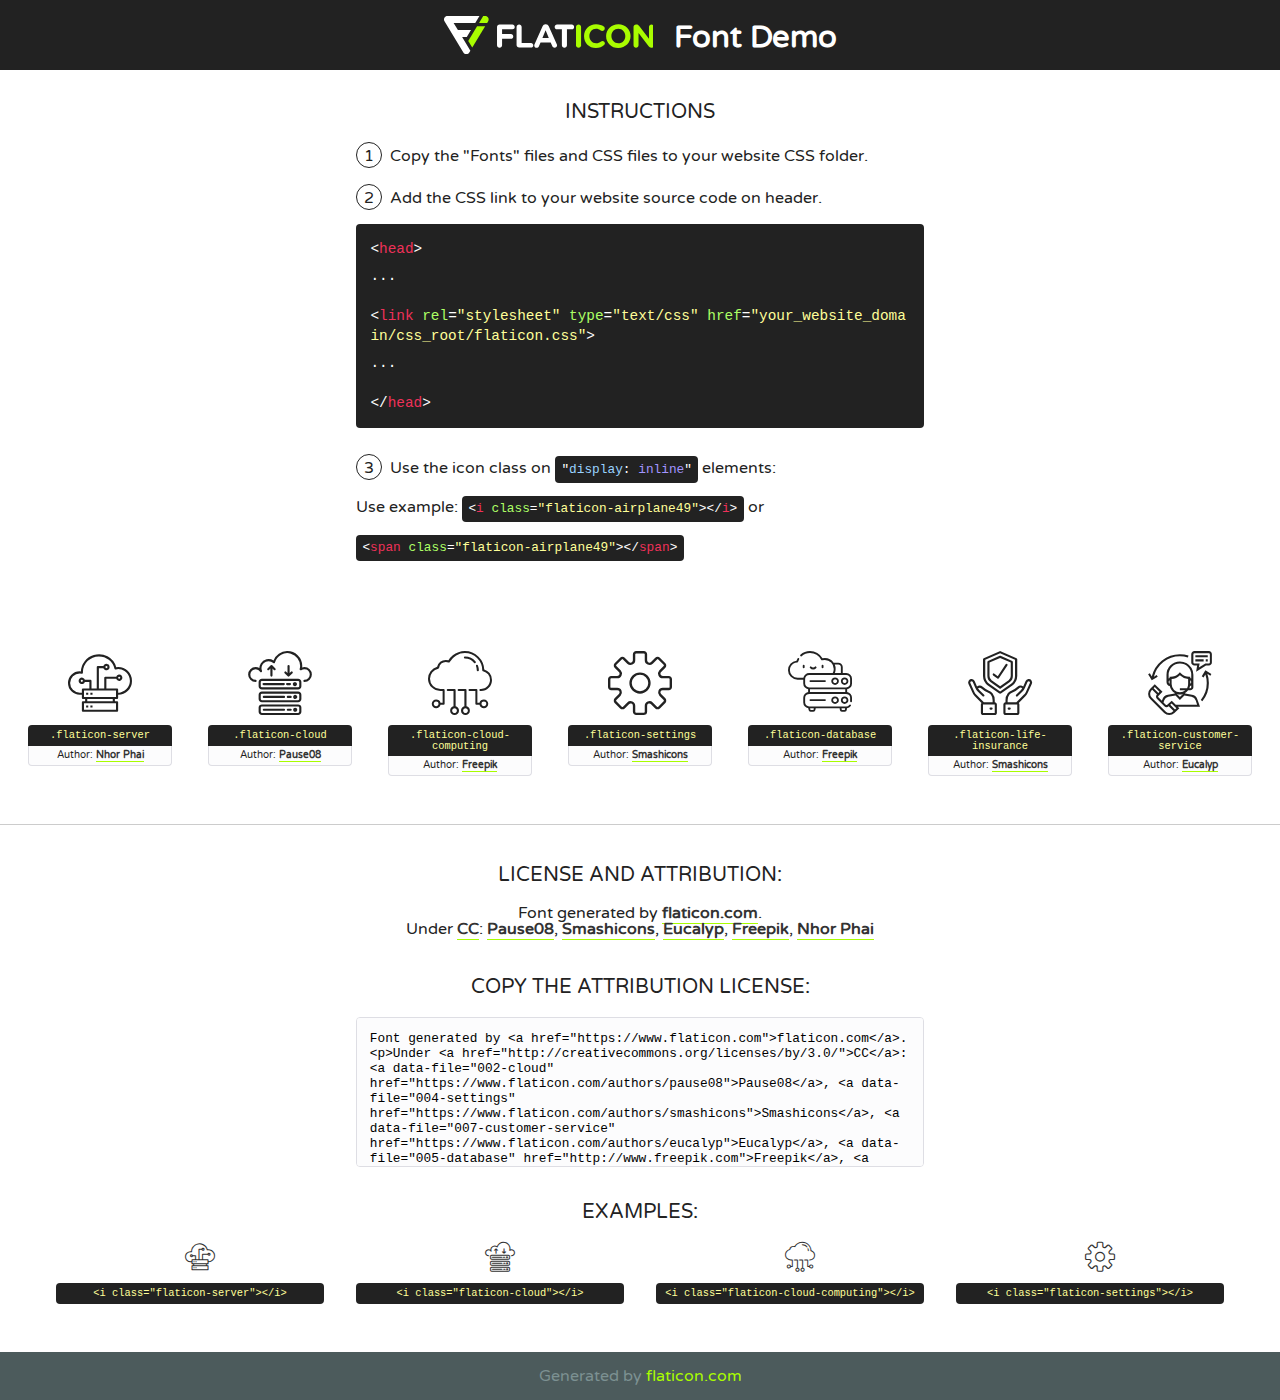
<file: fonts/flaticon/font/flaticon.html>
<!DOCTYPE html>
<!--
  Flaticon icon font: Flaticon
  Creation date: 07/05/2019 06:52
-->
<html>
<!DOCTYPE html>
<html>

<head>
    <title>Flaticon WebFont</title>
    <link href="http://fonts.googleapis.com/css?family=Varela+Round" rel="stylesheet" type="text/css" />
    <link rel="stylesheet" type="text/css" href="flaticon.css">
    <meta charset="UTF-8">
    <style>
    html, body, div, span, applet, object, iframe,
    h1, h2, h3, h4, h5, h6, p, blockquote, pre,
    a, abbr, acronym, address, big, cite, code,
    del, dfn, em, img, ins, kbd, q, s, samp,
    small, strike, strong, sub, sup, tt, var,
    b, u, i, center,
    dl, dt, dd, ol, ul, li,
    fieldset, form, label, legend,
    table, caption, tbody, tfoot, thead, tr, th, td,
    article, aside, canvas, details, embed, 
    figure, figcaption, footer, header, hgroup, 
    menu, nav, output, ruby, section, summary,
    time, mark, audio, video {
        margin: 0;
        padding: 0;
        border: 0;
        font-size: 100%;
        font: inherit;
        vertical-align: baseline;
    }
    /* HTML5 display-role reset for older browsers */
    article, aside, details, figcaption, figure, 
    footer, header, hgroup, menu, nav, section {
        display: block;
    }
    body {
        line-height: 1;
    }
    ol, ul {
        list-style: none;
    }
    blockquote, q {
        quotes: none;
    }
    blockquote:before, blockquote:after,
    q:before, q:after {
        content: '';
        content: none;
    }
    table {
        border-collapse: collapse;
        border-spacing: 0;
    }
    body {
        font-family: 'Varela Round', Helvetica, Arial, sans-serif;
        font-size: 16px;
        color: #222;
    }
    a {
        color: #333;
        border-bottom: 1px solid #a9fd00;
        font-weight: bold;
        text-decoration: none;
    }
    * {
        -moz-box-sizing: border-box;
        -webkit-box-sizing: border-box;
        box-sizing: border-box;
        margin: 0;
        padding: 0;
    }
    [class^="flaticon-"]:before, [class*=" flaticon-"]:before, [class^="flaticon-"]:after, [class*=" flaticon-"]:after {
        font-family: Flaticon;
        font-size: 30px;
        font-style: normal;
        margin-left: 20px;
        color: #333;
    }
    .wrapper {
        max-width: 600px;
        margin: auto;
        padding: 0 1em;
    }
    .title {
        font-size: 1.25em;
        text-align: center;
        margin-bottom: 1em;
        text-transform: uppercase;
    }
    header {
        text-align: center;
        background-color: #222;
        color: #fff;
        padding: 1em;
    }
    header .logo {
        width: 210px;
        height: 38px;
        display: inline-block;
        vertical-align: middle;
        margin-right: 1em;
        border: none;
    }
    header strong {
        font-size: 1.95em;
        font-weight: bold;
        vertical-align: middle;
        margin-top: 5px;
        display: inline-block;
    }
    .demo {
        margin: 2em auto;
        line-height: 1.25em;
    }
    .demo ul li {
        margin-bottom: 1em;
    }
    .demo ul li .num {
        color: #222;
        border-radius: 20px;
        display: inline-block;
        width: 26px;
        padding: 3px;
        height: 26px;
        text-align: center;
        margin-right: 0.5em;
        border: 1px solid #222;
    }
    .demo ul li code {
        background-color: #222;
        border-radius: 4px;
        padding: 0.25em 0.5em;
        display: inline-block;
        color: #fff;
        font-family: Consolas,Monaco,Lucida Console,Liberation Mono,DejaVu Sans Mono,Bitstream Vera Sans Mono,Courier New, monospace;
        font-weight: lighter;
        margin-top: 1em;
        font-size: 0.8em;
        word-break: break-all;
    }
    .demo ul li code.big {
        padding: 1em;
        font-size: 0.9em;
    }
    .demo ul li code .red {
        color: #EF3159;
    }
    .demo ul li code .green {
        color: #ACFF65;
    }
    .demo ul li code .yellow {
        color: #FFFF99;
    }
    .demo ul li code .blue {
        color: #99D3FF;
    }
    .demo ul li code .purple {
        color: #A295FF;
    }
    .demo ul li code .dots {
        margin-top: 0.5em;
        display: block;
    }
    #glyphs {
        border-bottom: 1px solid #ccc;
        padding: 2em 0;
        text-align: center;
    }
    .glyph {
        display: inline-block;
        width: 9em;
        margin: 1em;
        text-align: center;
        vertical-align: top;
        background: #FFF;
    }
    .glyph .glyph-icon {
        padding: 10px;
        display: block;
        font-family:"Flaticon";
        font-size: 64px;
        line-height: 1;
    }
    .glyph .glyph-icon:before {
        font-size: 64px;
        color: #222;
        margin-left: 0;
    }
    .class-name {
        font-size: 0.65em;
        background-color: #222;
        color: #fff;
        border-radius: 4px 4px 0 0;
        padding: 0.5em;
        color: #FFFF99;
        font-family: Consolas,Monaco,Lucida Console,Liberation Mono,DejaVu Sans Mono,Bitstream Vera Sans Mono,Courier New, monospace;
    }
    .author-name {
        font-size: 0.6em;
        background-color: #fcfcfd;
        border: 1px solid #DEDEE4;
        border-top: 0;
        border-radius: 0 0 4px 4px;
        padding: 0.5em;
    }
    .class-name:last-child {
        font-size: 10px;
        color:#888;
    }
    .class-name:last-child a {
        font-size: 10px;
        color:#555;
    }
    .class-name:last-child a:hover {
        color:#a9fd00;
    }
    .glyph > input {
        display: block;
        width: 100px;
        margin: 5px auto;
        text-align: center;
        font-size: 12px;
        cursor: text;
    }
    .glyph > input.icon-input {
        font-family:"Flaticon";
        font-size: 16px;
        margin-bottom: 10px;
    }
    .attribution .title {
        margin-top: 2em;
    }
    .attribution textarea {
        background-color: #fcfcfd;
        padding: 1em;
        border: none;
        box-shadow: none;
        border: 1px solid #DEDEE4;
        border-radius: 4px;
        resize: none;
        width: 100%;
        height: 150px;
        font-size: 0.8em;
        font-family: Consolas,Monaco,Lucida Console,Liberation Mono,DejaVu Sans Mono,Bitstream Vera Sans Mono,Courier New, monospace;
        -webkit-appearance: none;
    }
    .iconsuse {
        margin: 2em auto;
        text-align: center;
        max-width: 1200px;
    }
    .iconsuse:after {
        content: '';
        display: table;
        clear: both;
    }
    .iconsuse .image {
        float: left;
        width: 25%;
        padding: 0 1em;
    }
    .iconsuse .image p {
        margin-bottom: 1em;
    }
    .iconsuse .image span {
        display: block;
        font-size: 0.65em;
        background-color: #222;
        color: #fff;
        border-radius: 4px;
        padding: 0.5em;
        color: #FFFF99;
        margin-top: 1em;
        font-family: Consolas,Monaco,Lucida Console,Liberation Mono,DejaVu Sans Mono,Bitstream Vera Sans Mono,Courier New, monospace;
    }
    #footer {
        text-align: center;
        background-color: #4C5B5C;
        color: #7c9192;
        padding: 1em;
    }
    #footer a {
        border: none;
        color: #a9fd00;
        font-weight: normal;
    }
    @media (max-width: 960px) {
        .iconsuse .image {
            width: 50%;
        }
    }
    @media (max-width: 560px) {
        .iconsuse .image {
            width: 100%;
        }
    }
    </style>
</head>

<body class="characters-off">

    <header>
        <a href="https://www.flaticon.com" target="_blank" class="logo">
            <svg version="1.1" xmlns="http://www.w3.org/2000/svg" xmlns:xlink="http://www.w3.org/1999/xlink" xmlns:a="http://ns.adobe.com/AdobeSVGViewerExtensions/3.0/" viewBox="0 0 560.875 102.036" enable-background="new 0 0 560.875 102.036" xml:space="preserve">
                <defs>
                </defs>
                <g>
                    <g class="letters">
                        <path fill="#ffffff" d="M141.596,29.675c0-3.777,2.985-6.767,6.764-6.767h34.438c3.426,0,6.15,2.728,6.15,6.15
                        c0,3.43-2.724,6.149-6.15,6.149h-27.674v13.091h23.719c3.429,0,6.151,2.724,6.151,6.15c0,3.43-2.723,6.149-6.151,6.149h-23.719
                        v17.574c0,3.773-2.986,6.761-6.764,6.761c-3.779,0-6.764-2.989-6.764-6.761V29.675z"></path>
                        <path fill="#ffffff" d="M193.844,29.149c0-3.781,2.985-6.767,6.764-6.767c3.776,0,6.763,2.985,6.763,6.767v42.957h25.039
                        c3.426,0,6.149,2.726,6.149,6.153c0,3.425-2.723,6.15-6.149,6.15h-31.802c-3.779,0-6.764-2.986-6.764-6.768V29.149z"></path>
                        <path fill="#ffffff" d="M241.891,75.71l21.438-48.407c1.492-3.341,4.215-5.357,7.906-5.357h0.792
                        c3.686,0,6.323,2.017,7.815,5.357l21.439,48.407c0.436,0.967,0.701,1.845,0.701,2.723c0,3.602-2.809,6.501-6.414,6.501
                        c-3.161,0-5.269-1.845-6.499-4.655l-4.132-9.661h-27.059l-4.301,10.102c-1.144,2.631-3.426,4.214-6.237,4.214
                        c-3.517,0-6.24-2.81-6.24-6.325C241.1,77.64,241.451,76.677,241.891,75.71z M279.932,58.666l-8.521-20.297l-8.526,20.297H279.932
                        z"></path>
                        <path fill="#ffffff" d="M314.864,35.387H301.86c-3.429,0-6.239-2.813-6.239-6.238c0-3.429,2.811-6.24,6.239-6.24h39.533
                        c3.426,0,6.237,2.811,6.237,6.24c0,3.425-2.811,6.238-6.237,6.238h-13.001v42.785c0,3.773-2.99,6.761-6.764,6.761
                        c-3.779,0-6.764-2.989-6.764-6.761V35.387z"></path>
                        <path fill="#A9FD00" d="M352.615,29.149c0-3.781,2.985-6.767,6.767-6.767c3.774,0,6.761,2.985,6.761,6.767v49.024
                        c0,3.773-2.987,6.761-6.761,6.761c-3.781,0-6.767-2.989-6.767-6.761V29.149z"></path>
                        <path fill="#A9FD00" d="M374.132,53.836v-0.179c0-17.481,13.178-31.801,32.065-31.801c9.22,0,15.459,2.458,20.557,6.238
                        c1.402,1.054,2.637,2.985,2.637,5.357c0,3.692-2.985,6.59-6.681,6.59c-1.845,0-3.071-0.702-4.044-1.319
                        c-3.776-2.813-7.729-4.393-12.562-4.393c-10.364,0-17.831,8.611-17.831,19.154v0.173c0,10.542,7.291,19.329,17.831,19.329
                        c5.715,0,9.492-1.756,13.359-4.834c1.049-0.874,2.458-1.491,4.039-1.491c3.429,0,6.325,2.813,6.325,6.236
                        c0,2.106-1.056,3.78-2.282,4.834c-5.539,4.834-12.036,7.733-21.878,7.733C387.572,85.464,374.132,71.493,374.132,53.836z"></path>
                        <path fill="#A9FD00" d="M433.009,53.836v-0.179c0-17.481,13.79-31.801,32.766-31.801c18.981,0,32.592,14.143,32.592,31.628v0.173
                        c0,17.483-13.785,31.807-32.769,31.807C446.625,85.464,433.009,71.32,433.009,53.836z M484.224,53.836v-0.179
                        c0-10.539-7.725-19.326-18.626-19.326c-10.893,0-18.449,8.611-18.449,19.154v0.173c0,10.542,7.73,19.329,18.626,19.329
                        C476.676,72.986,484.224,64.378,484.224,53.836z"></path>
                        <path fill="#A9FD00" d="M506.233,29.321c0-3.774,2.99-6.763,6.767-6.763h1.401c3.252,0,5.183,1.583,7.029,3.953l26.093,34.265
                        V29.059c0-3.692,2.99-6.677,6.681-6.677c3.683,0,6.671,2.985,6.671,6.677v48.934c0,3.78-2.987,6.765-6.764,6.765h-0.436
                        c-3.257,0-5.188-1.581-7.034-3.953l-27.056-35.492v32.944c0,3.687-2.985,6.676-6.678,6.676c-3.683,0-6.673-2.989-6.673-6.676
                        V29.321z"></path>
                    </g>
                    <g class="insignia">
                        <path fill="#ffffff" d="M48.372,56.137h12.517l11.156-18.537H37.186L25.688,18.539h57.825L94.668,0H9.271
                        C5.925,0,2.842,1.801,1.198,4.716c-1.644,2.907-1.593,6.482,0.134,9.343l50.38,83.501c1.678,2.781,4.689,4.476,7.938,4.476
                        c3.246,0,6.257-1.695,7.935-4.476l2.898-4.804L48.372,56.137z"></path>
                        <g class="i">
                            <path fill="#A9FD00" d="M93.575,18.539h0.031v0.004l21.652,0.004l2.705-4.488c1.727-2.861,1.778-6.436,0.133-9.343
                            C116.454,1.801,113.371,0,110.026,0h-5.294L93.575,18.539z"></path>
                            <polygon fill="#A9FD00" points="88.291,27.356 64.725,66.486 75.519,84.404 109.942,27.356"></polygon>
                        </g>
                    </g>
                </g>
            </svg>
        </a>
        <strong>Font Demo</strong>
    </header>


    <section class="demo wrapper">

        <p class="title">Instructions</p>

        <ul>
            <li>
                <span class="num">1</span>Copy the "Fonts" files and CSS files to your website CSS folder.
            </li>
            <li>
                <span class="num">2</span>Add the CSS link to your website source code on header.
                <code class="big">
                    &lt;<span class="red">head</span>&gt;
                    <br/><span class="dots">...</span>
                    <br/>&lt;<span class="red">link</span> <span class="green">rel</span>=<span class="yellow">"stylesheet"</span> <span class="green">type</span>=<span class="yellow">"text/css"</span> <span class="green">href</span>=<span class="yellow">"your_website_domain/css_root/flaticon.css"</span>&gt;
                    <br/><span class="dots">...</span>
                    <br/>&lt;/<span class="red">head</span>&gt;
                </code>
            </li>

            <li>
                <p>
                    <span class="num">3</span>Use the icon class on <code>"<span class="blue">display</span>:<span class="purple"> inline</span>"</code> elements:
                    <br />
                    Use example: <code>&lt;<span class="red">i</span> <span class="green">class</span>=<span class="yellow">&quot;flaticon-airplane49&quot;</span>&gt;&lt;/<span class="red">i</span>&gt;</code> or <code>&lt;<span class="red">span</span> <span class="green">class</span>=<span class="yellow">&quot;flaticon-airplane49&quot;</span>&gt;&lt;/<span class="red">span</span>&gt;</code>
            </li>
        </ul>

    </section>




   <section id="glyphs">          
    
      
        <div class="glyph"><div class="glyph-icon flaticon-server"></div>
            <div class="class-name">.flaticon-server</div>
            <div class="author-name">Author: <a data-file="001-server" href="https://www.flaticon.com/authors/nhor-phai">Nhor Phai</a> </div> 
        </div>        
        
        <div class="glyph"><div class="glyph-icon flaticon-cloud"></div>
            <div class="class-name">.flaticon-cloud</div>
            <div class="author-name">Author: <a data-file="002-cloud" href="https://www.flaticon.com/authors/pause08">Pause08</a> </div> 
        </div>        
        
        <div class="glyph"><div class="glyph-icon flaticon-cloud-computing"></div>
            <div class="class-name">.flaticon-cloud-computing</div>
            <div class="author-name">Author: <a data-file="003-cloud-computing" href="http://www.freepik.com">Freepik</a> </div> 
        </div>        
        
        <div class="glyph"><div class="glyph-icon flaticon-settings"></div>
            <div class="class-name">.flaticon-settings</div>
            <div class="author-name">Author: <a data-file="004-settings" href="https://www.flaticon.com/authors/smashicons">Smashicons</a> </div> 
        </div>        
        
        <div class="glyph"><div class="glyph-icon flaticon-database"></div>
            <div class="class-name">.flaticon-database</div>
            <div class="author-name">Author: <a data-file="005-database" href="http://www.freepik.com">Freepik</a> </div> 
        </div>        
        
        <div class="glyph"><div class="glyph-icon flaticon-life-insurance"></div>
            <div class="class-name">.flaticon-life-insurance</div>
            <div class="author-name">Author: <a data-file="006-life-insurance" href="https://www.flaticon.com/authors/smashicons">Smashicons</a> </div> 
        </div>        
        
        <div class="glyph"><div class="glyph-icon flaticon-customer-service"></div>
            <div class="class-name">.flaticon-customer-service</div>
            <div class="author-name">Author: <a data-file="007-customer-service" href="https://www.flaticon.com/authors/eucalyp">Eucalyp</a> </div> 
        </div>        
        

    </section>



    <section class="attribution wrapper"   style="text-align:center;">

      <div class="title">License and attribution:</div><div class="attrDiv">Font generated by <a href="https://www.flaticon.com">flaticon.com</a>. <div><p>Under <a href="http://creativecommons.org/licenses/by/3.0/">CC</a>: <a data-file="002-cloud" href="https://www.flaticon.com/authors/pause08">Pause08</a>, <a data-file="004-settings" href="https://www.flaticon.com/authors/smashicons">Smashicons</a>, <a data-file="007-customer-service" href="https://www.flaticon.com/authors/eucalyp">Eucalyp</a>, <a data-file="005-database" href="http://www.freepik.com">Freepik</a>, <a data-file="001-server" href="https://www.flaticon.com/authors/nhor-phai">Nhor Phai</a></p>  </div>
      </div>
      <div class="title">Copy the Attribution License:</div>

    <textarea onclick="this.focus();this.select();">Font generated by &lt;a href=&quot;https://www.flaticon.com&quot;&gt;flaticon.com&lt;/a&gt;. <p>Under <a href="http://creativecommons.org/licenses/by/3.0/">CC</a>: <a data-file="002-cloud" href="https://www.flaticon.com/authors/pause08">Pause08</a>, <a data-file="004-settings" href="https://www.flaticon.com/authors/smashicons">Smashicons</a>, <a data-file="007-customer-service" href="https://www.flaticon.com/authors/eucalyp">Eucalyp</a>, <a data-file="005-database" href="http://www.freepik.com">Freepik</a>, <a data-file="001-server" href="https://www.flaticon.com/authors/nhor-phai">Nhor Phai</a></p>  
     </textarea>

    </section>

    <section class="iconsuse">

          <div class="title">Examples:</div>            
             
            <div class="image">
                <p>
                    <i class="glyph-icon flaticon-server"></i> 
                    <span>&lt;i class=&quot;flaticon-server&quot;&gt;&lt;/i&gt;</span>
                </p>
            </div>
            
            <div class="image">
                <p>
                    <i class="glyph-icon flaticon-cloud"></i> 
                    <span>&lt;i class=&quot;flaticon-cloud&quot;&gt;&lt;/i&gt;</span>
                </p>
            </div>
            
            <div class="image">
                <p>
                    <i class="glyph-icon flaticon-cloud-computing"></i> 
                    <span>&lt;i class=&quot;flaticon-cloud-computing&quot;&gt;&lt;/i&gt;</span>
                </p>
            </div>
            
            <div class="image">
                <p>
                    <i class="glyph-icon flaticon-settings"></i> 
                    <span>&lt;i class=&quot;flaticon-settings&quot;&gt;&lt;/i&gt;</span>
                </p>
            </div>
                       
        </div>
                            
    </section>

<div id="footer">
    <div>Generated by <a href="https://www.flaticon.com">flaticon.com</a>
    </div>
</div>



</body>
</html>
</file>
<file: fonts/flaticon/font/flaticon.css>
/*
  	Flaticon icon font: Flaticon
  	Creation date: 07/05/2019 06:52
  	*/

@font-face {
  font-family: "Flaticon";
  src: url("./Flaticon.eot");
  src: url("./Flaticon.eot?#iefix") format("embedded-opentype"),
       url("./Flaticon.woff2") format("woff2"),
       url("./Flaticon.woff") format("woff"),
       url("./Flaticon.ttf") format("truetype"),
       url("./Flaticon.svg#Flaticon") format("svg");
  font-weight: normal;
  font-style: normal;
}

@media screen and (-webkit-min-device-pixel-ratio:0) {
  @font-face {
    font-family: "Flaticon";
    src: url("./Flaticon.svg#Flaticon") format("svg");
  }
}

[class^="flaticon-"]:before, [class*=" flaticon-"]:before,
[class^="flaticon-"]:after, [class*=" flaticon-"]:after {   
  font-family: Flaticon;
        font-size: 20px;
font-style: normal;
margin-left: 20px;
}

.flaticon-server:before { content: "\f100"; }
.flaticon-cloud:before { content: "\f101"; }
.flaticon-cloud-computing:before { content: "\f102"; }
.flaticon-settings:before { content: "\f103"; }
.flaticon-database:before { content: "\f104"; }
.flaticon-life-insurance:before { content: "\f105"; }
.flaticon-customer-service:before { content: "\f106"; }
</file>
